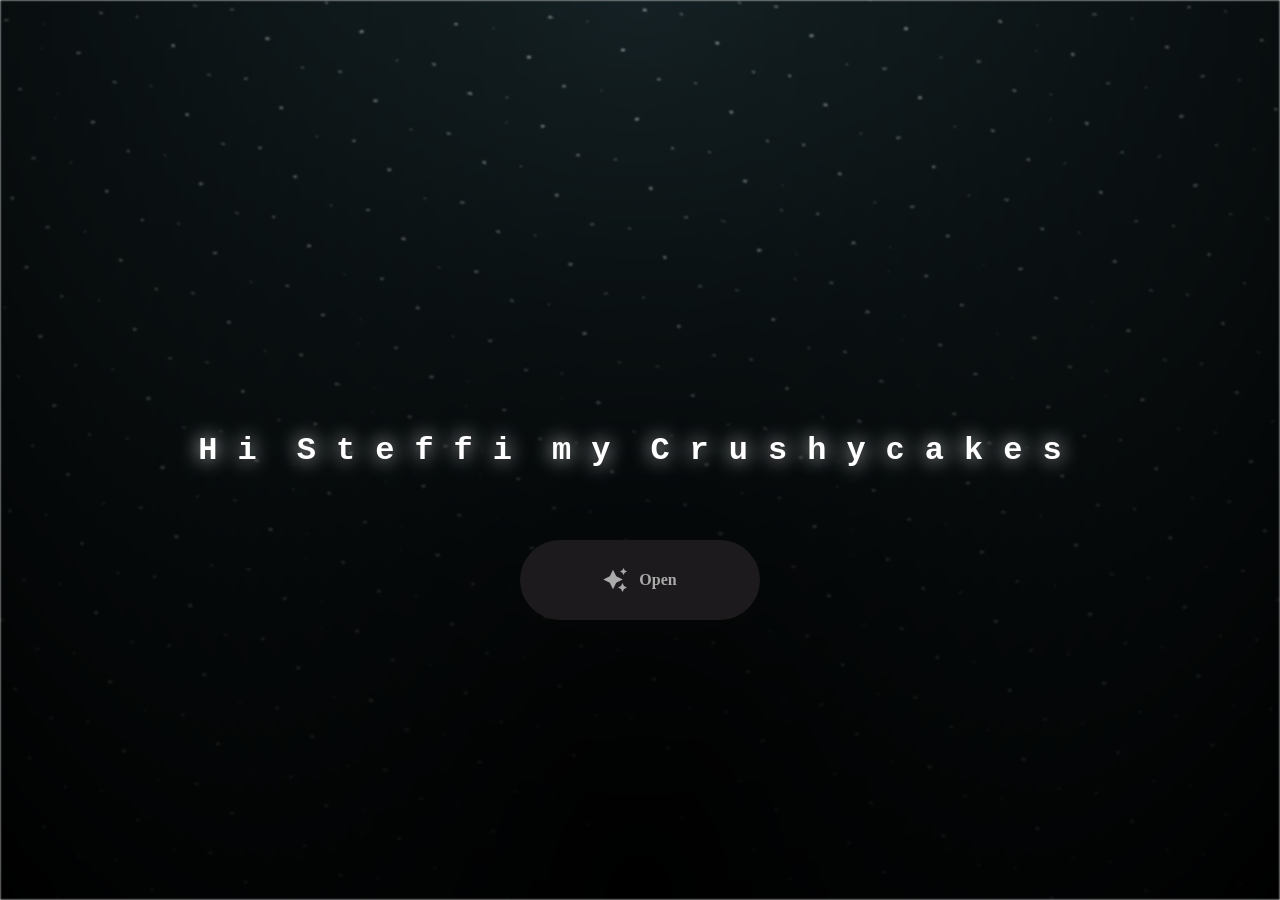
<file: index.html>
<html lang="en">

<head>
  <meta charset="UTF-8">
  <meta name="viewport" content="width=device-width, initial-scale=1.0">
  <link rel="shortcut icon" href="images/gift.png" type="image/x-icon">
  <link rel="stylesheet" href="css/index.css">

  <!-- Document Title -->
  <title>little something for u cutie</title>
</head>

<body>
  <!-- Background -->
  <div class="night"></div>

  <!-- Title -->
  <h1 class="title"></h1>

  <!-- Button -->
  <div style="position: absolute; top: 60vh; width: 100%; display: flex; justify-content: center;">
    <a href="flower.html" class="btn">
      <svg height="24" width="24" fill="#FFFFFF" viewBox="0 0 24 24" data-name="Layer 1" id="Layer_1" class="sparkle">
        <path
          d="M10,21.236,6.755,14.745.264,11.5,6.755,8.255,10,1.764l3.245,6.491L19.736,11.5l-6.491,3.245ZM18,21l1.5,3L21,21l3-1.5L21,18l-1.5-3L18,18l-3,1.5ZM19.333,4.667,20.5,7l1.167-2.333L24,3.5,21.667,2.333,20.5,0,19.333,2.333,17,3.5Z">
        </path>
      </svg>

      <span class="text">Open</span>
    </a>
  </div>

  <script src="js/index.js"></script>
</body>

</html>
</file>
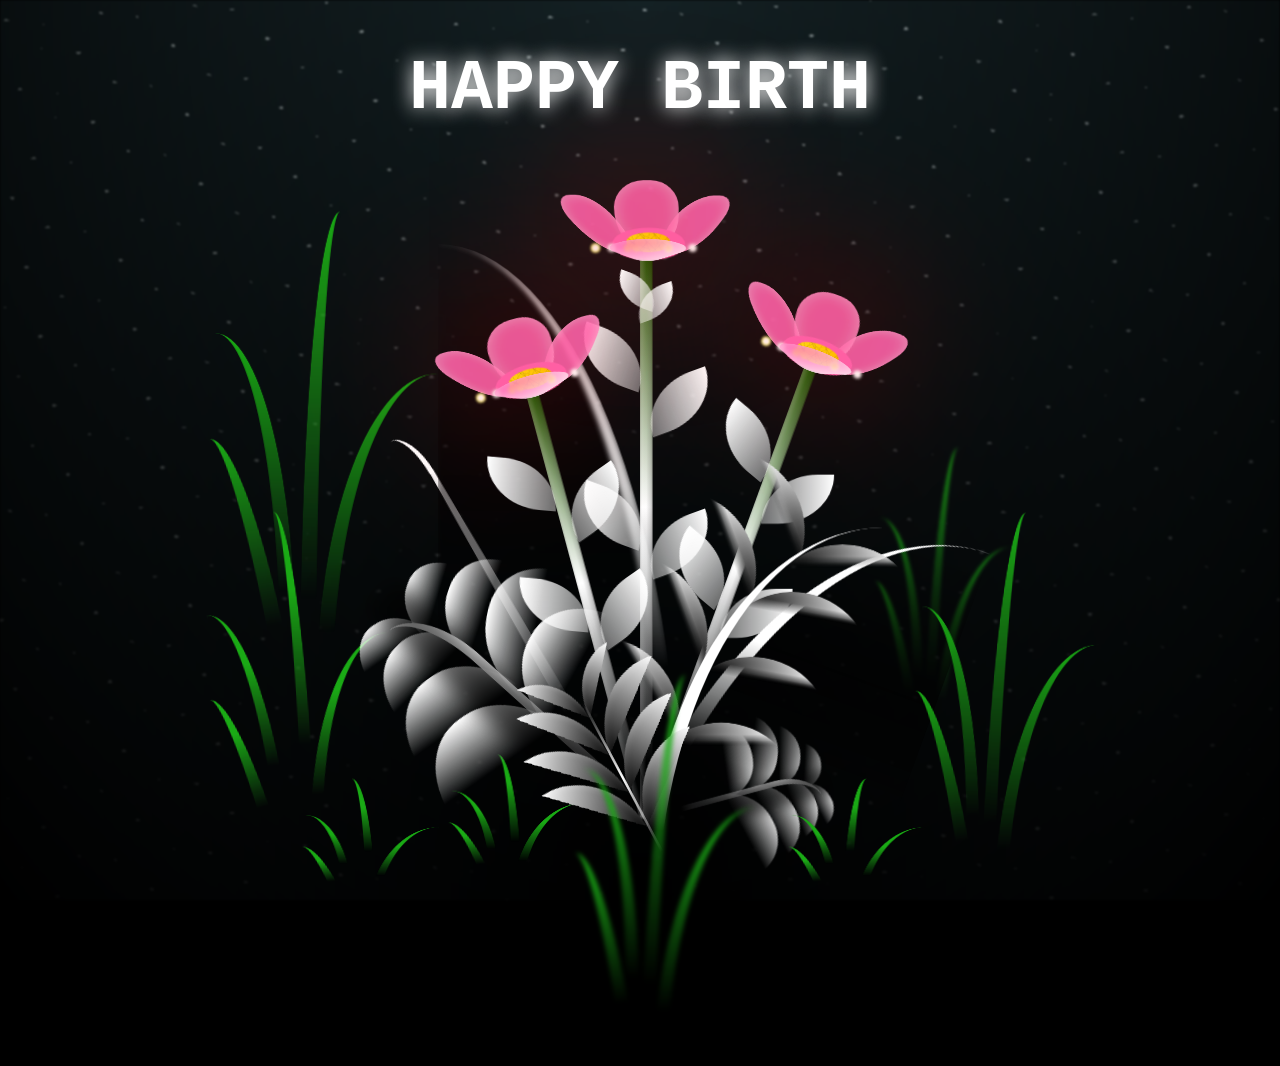
<file: flower.html>
<!DOCTYPE html>
<html lang="en">

<head>
  <meta charset="UTF-8">
  <meta http-equiv="X-UA-Compatible" content="IE=edge">
  <meta name="viewport" content="width=device-width, initial-scale=1.0">
  <link rel="shortcut icon" href="images/gift.png" type="image/x-icon">
  <link rel="stylesheet" href="css/style.css">

  <!-- Document Title -->
  <title>type po kita di ba halata?</title>
</head>

<body class="not-loaded">
  <!-- Background -->
  <div class="night"></div>

  <!-- Flower -->
  <div class="flowers">
    <div class="flower flower--1">
      <div class="flower__leafs flower__leafs--1">
        <div class="flower__leaf flower__leaf--1"></div>
        <div class="flower__leaf flower__leaf--2"></div>
        <div class="flower__leaf flower__leaf--3"></div>
        <div class="flower__leaf flower__leaf--4"></div>
        <div class="flower__white-circle"></div>

        <div class="flower__light flower__light--1"></div>
        <div class="flower__light flower__light--2"></div>
        <div class="flower__light flower__light--3"></div>
        <div class="flower__light flower__light--4"></div>
        <div class="flower__light flower__light--5"></div>
        <div class="flower__light flower__light--6"></div>
        <div class="flower__light flower__light--7"></div>
        <div class="flower__light flower__light--8"></div>

      </div>
      <div class="flower__line">
        <div class="flower__line__leaf flower__line__leaf--1"></div>
        <div class="flower__line__leaf flower__line__leaf--2"></div>
        <div class="flower__line__leaf flower__line__leaf--3"></div>
        <div class="flower__line__leaf flower__line__leaf--4"></div>
        <div class="flower__line__leaf flower__line__leaf--5"></div>
        <div class="flower__line__leaf flower__line__leaf--6"></div>
      </div>
    </div>

    <div class="flower flower--2">
      <div class="flower__leafs flower__leafs--2">
        <div class="flower__leaf flower__leaf--1"></div>
        <div class="flower__leaf flower__leaf--2"></div>
        <div class="flower__leaf flower__leaf--3"></div>
        <div class="flower__leaf flower__leaf--4"></div>
        <div class="flower__white-circle"></div>

        <div class="flower__light flower__light--1"></div>
        <div class="flower__light flower__light--2"></div>
        <div class="flower__light flower__light--3"></div>
        <div class="flower__light flower__light--4"></div>
        <div class="flower__light flower__light--5"></div>
        <div class="flower__light flower__light--6"></div>
        <div class="flower__light flower__light--7"></div>
        <div class="flower__light flower__light--8"></div>

      </div>
      <div class="flower__line">
        <div class="flower__line__leaf flower__line__leaf--1"></div>
        <div class="flower__line__leaf flower__line__leaf--2"></div>
        <div class="flower__line__leaf flower__line__leaf--3"></div>
        <div class="flower__line__leaf flower__line__leaf--4"></div>
      </div>
    </div>

    <div class="flower flower--3">
      <div class="flower__leafs flower__leafs--3">
        <div class="flower__leaf flower__leaf--1"></div>
        <div class="flower__leaf flower__leaf--2"></div>
        <div class="flower__leaf flower__leaf--3"></div>
        <div class="flower__leaf flower__leaf--4"></div>
        <div class="flower__white-circle"></div>

        <div class="flower__light flower__light--1"></div>
        <div class="flower__light flower__light--2"></div>
        <div class="flower__light flower__light--3"></div>
        <div class="flower__light flower__light--4"></div>
        <div class="flower__light flower__light--5"></div>
        <div class="flower__light flower__light--6"></div>
        <div class="flower__light flower__light--7"></div>
        <div class="flower__light flower__light--8"></div>

      </div>
      <div class="flower__line">
        <div class="flower__line__leaf flower__line__leaf--1"></div>
        <div class="flower__line__leaf flower__line__leaf--2"></div>
        <div class="flower__line__leaf flower__line__leaf--3"></div>
        <div class="flower__line__leaf flower__line__leaf--4"></div>
      </div>
    </div>

    <div class="grow-ans" style="--d:1.2s">
      <div class="flower__g-long">
        <div class="flower__g-long__top"></div>
        <div class="flower__g-long__bottom"></div>
      </div>
    </div>

    <div class="growing-grass">
      <div class="flower__grass flower__grass--1">
        <div class="flower__grass--top"></div>
        <div class="flower__grass--bottom"></div>
        <div class="flower__grass__leaf flower__grass__leaf--1"></div>
        <div class="flower__grass__leaf flower__grass__leaf--2"></div>
        <div class="flower__grass__leaf flower__grass__leaf--3"></div>
        <div class="flower__grass__leaf flower__grass__leaf--4"></div>
        <div class="flower__grass__leaf flower__grass__leaf--5"></div>
        <div class="flower__grass__leaf flower__grass__leaf--6"></div>
        <div class="flower__grass__leaf flower__grass__leaf--7"></div>
        <div class="flower__grass__leaf flower__grass__leaf--8"></div>
        <div class="flower__grass__overlay"></div>
      </div>
    </div>

    <div class="growing-grass">
      <div class="flower__grass flower__grass--2">
        <div class="flower__grass--top"></div>
        <div class="flower__grass--bottom"></div>
        <div class="flower__grass__leaf flower__grass__leaf--1"></div>
        <div class="flower__grass__leaf flower__grass__leaf--2"></div>
        <div class="flower__grass__leaf flower__grass__leaf--3"></div>
        <div class="flower__grass__leaf flower__grass__leaf--4"></div>
        <div class="flower__grass__leaf flower__grass__leaf--5"></div>
        <div class="flower__grass__leaf flower__grass__leaf--6"></div>
        <div class="flower__grass__leaf flower__grass__leaf--7"></div>
        <div class="flower__grass__leaf flower__grass__leaf--8"></div>
        <div class="flower__grass__overlay"></div>
      </div>
    </div>

    <div class="grow-ans" style="--d:2.4s">
      <div class="flower__g-right flower__g-right--1">
        <div class="leaf"></div>
      </div>
    </div>

    <div class="grow-ans" style="--d:2.8s">
      <div class="flower__g-right flower__g-right--2">
        <div class="leaf"></div>
      </div>
    </div>

    <div class="grow-ans" style="--d:2.8s">
      <div class="flower__g-front">
        <div class="flower__g-front__leaf-wrapper flower__g-front__leaf-wrapper--1">
          <div class="flower__g-front__leaf"></div>
        </div>
        <div class="flower__g-front__leaf-wrapper flower__g-front__leaf-wrapper--2">
          <div class="flower__g-front__leaf"></div>
        </div>
        <div class="flower__g-front__leaf-wrapper flower__g-front__leaf-wrapper--3">
          <div class="flower__g-front__leaf"></div>
        </div>
        <div class="flower__g-front__leaf-wrapper flower__g-front__leaf-wrapper--4">
          <div class="flower__g-front__leaf"></div>
        </div>
        <div class="flower__g-front__leaf-wrapper flower__g-front__leaf-wrapper--5">
          <div class="flower__g-front__leaf"></div>
        </div>
        <div class="flower__g-front__leaf-wrapper flower__g-front__leaf-wrapper--6">
          <div class="flower__g-front__leaf"></div>
        </div>
        <div class="flower__g-front__leaf-wrapper flower__g-front__leaf-wrapper--7">
          <div class="flower__g-front__leaf"></div>
        </div>
        <div class="flower__g-front__leaf-wrapper flower__g-front__leaf-wrapper--8">
          <div class="flower__g-front__leaf"></div>
        </div>
        <div class="flower__g-front__line"></div>
      </div>
    </div>

    <div class="grow-ans" style="--d:3.2s">
      <div class="flower__g-fr">
        <div class="leaf"></div>
        <div class="flower__g-fr__leaf flower__g-fr__leaf--1"></div>
        <div class="flower__g-fr__leaf flower__g-fr__leaf--2"></div>
        <div class="flower__g-fr__leaf flower__g-fr__leaf--3"></div>
        <div class="flower__g-fr__leaf flower__g-fr__leaf--4"></div>
        <div class="flower__g-fr__leaf flower__g-fr__leaf--5"></div>
        <div class="flower__g-fr__leaf flower__g-fr__leaf--6"></div>
        <div class="flower__g-fr__leaf flower__g-fr__leaf--7"></div>
        <div class="flower__g-fr__leaf flower__g-fr__leaf--8"></div>
      </div>
    </div>

    <div class="long-g long-g--0">
      <div class="grow-ans" style="--d:3s">
        <div class="leaf leaf--0"></div>
      </div>
      <div class="grow-ans" style="--d:2.2s">
        <div class="leaf leaf--1"></div>
      </div>
      <div class="grow-ans" style="--d:3.4s">
        <div class="leaf leaf--2"></div>
      </div>
      <div class="grow-ans" style="--d:3.6s">
        <div class="leaf leaf--3"></div>
      </div>
    </div>

    <div class="long-g long-g--1">
      <div class="grow-ans" style="--d:3.6s">
        <div class="leaf leaf--0"></div>
      </div>
      <div class="grow-ans" style="--d:3.8s">
        <div class="leaf leaf--1"></div>
      </div>
      <div class="grow-ans" style="--d:4s">
        <div class="leaf leaf--2"></div>
      </div>
      <div class="grow-ans" style="--d:4.2s">
        <div class="leaf leaf--3"></div>
      </div>
    </div>

    <div class="long-g long-g--2">
      <div class="grow-ans" style="--d:4s">
        <div class="leaf leaf--0"></div>
      </div>
      <div class="grow-ans" style="--d:4.2s">
        <div class="leaf leaf--1"></div>
      </div>
      <div class="grow-ans" style="--d:4.4s">
        <div class="leaf leaf--2"></div>
      </div>
      <div class="grow-ans" style="--d:4.6s">
        <div class="leaf leaf--3"></div>
      </div>
    </div>

    <div class="long-g long-g--3">
      <div class="grow-ans" style="--d:4s">
        <div class="leaf leaf--0"></div>
      </div>
      <div class="grow-ans" style="--d:4.2s">
        <div class="leaf leaf--1"></div>
      </div>
      <div class="grow-ans" style="--d:3s">
        <div class="leaf leaf--2"></div>
      </div>
      <div class="grow-ans" style="--d:3.6s">
        <div class="leaf leaf--3"></div>
      </div>
    </div>

    <div class="long-g long-g--4">
      <div class="grow-ans" style="--d:4s">
        <div class="leaf leaf--0"></div>
      </div>
      <div class="grow-ans" style="--d:4.2s">
        <div class="leaf leaf--1"></div>
      </div>
      <div class="grow-ans" style="--d:3s">
        <div class="leaf leaf--2"></div>
      </div>
      <div class="grow-ans" style="--d:3.6s">
        <div class="leaf leaf--3"></div>
      </div>
    </div>

    <div class="long-g long-g--5">
      <div class="grow-ans" style="--d:4s">
        <div class="leaf leaf--0"></div>
      </div>
      <div class="grow-ans" style="--d:4.2s">
        <div class="leaf leaf--1"></div>
      </div>
      <div class="grow-ans" style="--d:3s">
        <div class="leaf leaf--2"></div>
      </div>
      <div class="grow-ans" style="--d:3.6s">
        <div class="leaf leaf--3"></div>
      </div>
    </div>

    <div class="long-g long-g--6">
      <div class="grow-ans" style="--d:4.2s">
        <div class="leaf leaf--0"></div>
      </div>
      <div class="grow-ans" style="--d:4.4s">
        <div class="leaf leaf--1"></div>
      </div>
      <div class="grow-ans" style="--d:4.6s">
        <div class="leaf leaf--2"></div>
      </div>
      <div class="grow-ans" style="--d:4.8s">
        <div class="leaf leaf--3"></div>
      </div>
    </div>

    <div class="long-g long-g--7">
      <div class="grow-ans" style="--d:3s">
        <div class="leaf leaf--0"></div>
      </div>
      <div class="grow-ans" style="--d:3.2s">
        <div class="leaf leaf--1"></div>
      </div>
      <div class="grow-ans" style="--d:3.5s">
        <div class="leaf leaf--2"></div>
      </div>
      <div class="grow-ans" style="--d:3.6s">
        <div class="leaf leaf--3"></div>
      </div>
    </div>
  </div>

  <!-- Title -->
  <h1 class="title"><span id="title"></span><br><span id="subtitle"></span></h1>
</body>

</html>

<!-- Import Javascript -->
<script src="js/main.js"></script>
</file>
<file: css/index.css>
*,
*::after,
*::before {
  padding: 0;
  margin: 0;
  box-sizing: border-box;
}

:root {
  --dark-color: #000;
}

.night {
  position: fixed;
  left: 50%;
  top: 0;
  transform: translateX(-50%);
  width: 100%;
  height: 100%;
  filter: blur(0.1vmin);
  background-image: radial-gradient(ellipse at top, transparent 0%, var(--dark-color)), radial-gradient(ellipse at bottom, var(--dark-color), rgba(145, 233, 255, 0.2)), repeating-linear-gradient(220deg, rgb(0, 0, 0) 0px, rgb(0, 0, 0) 19px, transparent 19px, transparent 22px), repeating-linear-gradient(189deg, rgb(0, 0, 0) 0px, rgb(0, 0, 0) 19px, transparent 19px, transparent 22px), repeating-linear-gradient(148deg, rgb(0, 0, 0) 0px, rgb(0, 0, 0) 19px, transparent 19px, transparent 22px), linear-gradient(90deg, rgb(255, 255, 250), rgb(240, 240, 240));
}

.title {
  position: absolute;
  top: 0;
  left: 0;
  color: white;
  font-family: 'Courier New', Courier, monospace;

  display: flex;
  flex-wrap: wrap;
  justify-content: center;
  align-content: center;
  align-items: center;

  width: 100%;
  height: 100vh;
  text-shadow: 0 0 20px white;
  letter-spacing: 0px;
}

@media (min-width: 500px) {
  .title {
    letter-spacing: 20px;
  }
}

@keyframes typing {
  from {
    opacity: 0;
  }

  to {
    opacity: 1;
  }
}

/* Terapkan animasi dengan delay */
.title span {
  opacity: 0;
  animation: typing 1s ease forwards;
  animation-delay: var(--delay);
}

a {
  text-decoration: none;
}

.btn {
  border: none;
  width: 15em;
  height: 5em;
  border-radius: 3em;
  display: flex;
  justify-content: center;
  align-items: center;
  gap: 12px;
  background: #1C1A1C;
  cursor: pointer;
  transition: all 450ms ease-in-out;
}

.sparkle {
  fill: #AAAAAA;
  transition: all 800ms ease;
}

.text {
  font-weight: 600;
  color: #AAAAAA;
  font-size: medium;
}

.btn:hover {
  background: linear-gradient(0deg, #A47CF3, #683FEA);
  box-shadow: inset 0px 1px 0px 0px rgba(255, 255, 255, 0.4),
    inset 0px -4px 0px 0px rgba(0, 0, 0, 0.2),
    0px 0px 0px 4px rgba(255, 255, 255, 0.2),
    0px 0px 180px 0px #9917FF;
  transform: translateY(-2px);
}

.btn:hover .text {
  color: white;
}

.btn:hover .sparkle {
  fill: white;
  transform: scale(1.2);
}
</file>
<file: css/style.css>
*,
*::after,
*::before {
    padding: 0;
    margin: 0;
    box-sizing: border-box;
}

:root {
    --dark-color: #000;
}

.title {
    position: absolute;
    width: 100%;
    text-align: center;
    margin-top: 50px;
    top: 0;
    left: 0;
    color: white;
    font-family: 'Courier New', Courier, monospace;
    font-size: 70px;
    text-shadow: 0px 0px 20px white;
}

body {
    display: flex;
    align-items: flex-end;
    justify-content: center;
    min-height: 100vh;
    background-color: var(--dark-color);
    overflow: hidden;
    perspective: 1000px;
}

.night {
    position: fixed;
    left: 50%;
    top: 0;
    transform: translateX(-50%);
    width: 100%;
    height: 100%;
    filter: blur(0.1vmin);
    background-image: radial-gradient(ellipse at top, transparent 0%, var(--dark-color)), radial-gradient(ellipse at bottom, var(--dark-color), rgba(145, 233, 255, 0.2)), repeating-linear-gradient(220deg, rgb(0, 0, 0) 0px, rgb(0, 0, 0) 19px, transparent 19px, transparent 22px), repeating-linear-gradient(189deg, rgb(0, 0, 0) 0px, rgb(0, 0, 0) 19px, transparent 19px, transparent 22px), repeating-linear-gradient(148deg, rgb(0, 0, 0) 0px, rgb(0, 0, 0) 19px, transparent 19px, transparent 22px), linear-gradient(90deg, rgb(255, 255, 250), rgb(240, 240, 240));
}

.flowers {
    position: relative;
    transform: scale(0.9);
}

.flower {
    position: absolute;
    bottom: 10vmin;
    transform-origin: bottom center;
    z-index: 10;
    --fl-speed: 0.8s;
}

.flower--1 {
    animation: moving-flower-1 4s linear infinite;
}

.flower--1 .flower__line {
    height: 70vmin;
    animation-delay: 0.3s;
}

.flower--1 .flower__line__leaf--1 {
    animation: blooming-leaf-right var(--fl-speed) 1.6s backwards;
}

.flower--1 .flower__line__leaf--2 {
    animation: blooming-leaf-right var(--fl-speed) 1.4s backwards;
}

.flower--1 .flower__line__leaf--3 {
    animation: blooming-leaf-left var(--fl-speed) 1.2s backwards;
}

.flower--1 .flower__line__leaf--4 {
    animation: blooming-leaf-left var(--fl-speed) 1s backwards;
}

.flower--1 .flower__line__leaf--5 {
    animation: blooming-leaf-right var(--fl-speed) 1.8s backwards;
}

.flower--1 .flower__line__leaf--6 {
    animation: blooming-leaf-left var(--fl-speed) 2s backwards;
}

.flower--2 {
    left: 50%;
    transform: rotate(20deg);
    animation: moving-flower-2 4s linear infinite;
}

.flower--2 .flower__line {
    height: 60vmin;
    animation-delay: 0.6s;
}

.flower--2 .flower__line__leaf--1 {
    animation: blooming-leaf-right var(--fl-speed) 1.9s backwards;
}

.flower--2 .flower__line__leaf--2 {
    animation: blooming-leaf-right var(--fl-speed) 1.7s backwards;
}

.flower--2 .flower__line__leaf--3 {
    animation: blooming-leaf-left var(--fl-speed) 1.5s backwards;
}

.flower--2 .flower__line__leaf--4 {
    animation: blooming-leaf-left var(--fl-speed) 1.3s backwards;
}

.flower--3 {
    left: 50%;
    transform: rotate(-15deg);
    animation: moving-flower-3 4s linear infinite;
}

.flower--3 .flower__line {
    animation-delay: 0.9s;
}

.flower--3 .flower__line__leaf--1 {
    animation: blooming-leaf-right var(--fl-speed) 2.5s backwards;
}

.flower--3 .flower__line__leaf--2 {
    animation: blooming-leaf-right var(--fl-speed) 2.3s backwards;
}

.flower--3 .flower__line__leaf--3 {
    animation: blooming-leaf-left var(--fl-speed) 2.1s backwards;
}

.flower--3 .flower__line__leaf--4 {
    animation: blooming-leaf-left var(--fl-speed) 1.9s backwards;
}

.flower__leafs {
    position: relative;
    animation: blooming-flower 2s backwards;
}

.flower__leafs--1 {
    animation-delay: 1.1s;
}

.flower__leafs--2 {
    animation-delay: 1.4s;
}

.flower__leafs--3 {
    animation-delay: 1.7s;
}

.flower__leafs::after {
    content: "";
    position: absolute;
    left: 0;
    top: 0;
    transform: translate(-50%, -100%);
    width: 8vmin;
    height: 8vmin;
    background-color: #ff0000;
    filter: blur(10vmin);
}

.flower__leaf {
    position: absolute;
    bottom: 0;
    left: 50%;
    width: 8vmin;
    height: 11vmin;
    border-radius: 51% 49% 47% 53%/44% 45% 55% 69%;
    background-color: #ffd6ea;
    background-image: linear-gradient(to top, #ff69b4, #ff69b4);
    transform-origin: bottom center;
    opacity: 0.9;
    box-shadow: inset 0 0 2vmin rgba(255, 255, 255, 0.5);
}

.flower__leaf--1 {
    transform: translate(-10%, 1%) rotateY(40deg) rotateX(-50deg);
}

.flower__leaf--2 {
    transform: translate(-50%, -4%) rotateX(40deg);
}

.flower__leaf--3 {
    transform: translate(-90%, 0%) rotateY(45deg) rotateX(50deg);
}

.flower__leaf--4 {
    width: 8vmin;
    height: 8vmin;
    transform-origin: bottom left;
    border-radius: 4vmin 10vmin 4vmin 4vmin;
    transform: translate(0%, 18%) rotateX(70deg) rotate(-43deg);
    background-image: linear-gradient(to top, rgba(255, 2555, 255, 0.4), #ff69b4);
    z-index: 1;
    opacity: 0.8;
    -webkit-transform: translate(0%, 18%) rotateX(70deg) rotate(-43deg);
    -moz-transform: translate(0%, 18%) rotateX(70deg) rotate(-43deg);
    -ms-transform: translate(0%, 18%) rotateX(70deg) rotate(-43deg);
    -o-transform: translate(0%, 18%) rotateX(70deg) rotate(-43deg);
}

.flower__white-circle {
    position: absolute;
    left: -3.5vmin;
    top: -3vmin;
    width: 9vmin;
    height: 4vmin;
    border-radius: 50%;
    background-color: #ff69b4;
}

.flower__white-circle::after {
    content: "";
    position: absolute;
    left: 50%;
    top: 45%;
    transform: translate(-50%, -50%);
    width: 60%;
    height: 60%;
    border-radius: inherit;
    background-image: repeating-linear-gradient(135deg, rgba(0, 0, 0, 0.03) 0px, rgba(0, 0, 0, 0.03) 1px, transparent 1px, transparent 12px), repeating-linear-gradient(45deg, rgba(0, 0, 0, 0.03) 0px, rgba(0, 0, 0, 0.03) 1px, transparent 1px, transparent 12px), repeating-linear-gradient(67.5deg, rgba(0, 0, 0, 0.03) 0px, rgba(0, 0, 0, 0.03) 1px, transparent 1px, transparent 12px), repeating-linear-gradient(135deg, rgba(0, 0, 0, 0.03) 0px, rgba(0, 0, 0, 0.03) 1px, transparent 1px, transparent 12px), repeating-linear-gradient(45deg, rgba(0, 0, 0, 0.03) 0px, rgba(0, 0, 0, 0.03) 1px, transparent 1px, transparent 12px), repeating-linear-gradient(112.5deg, rgba(0, 0, 0, 0.03) 0px, rgba(0, 0, 0, 0.03) 1px, transparent 1px, transparent 12px), repeating-linear-gradient(112.5deg, rgba(0, 0, 0, 0.03) 0px, rgba(0, 0, 0, 0.03) 1px, transparent 1px, transparent 12px), repeating-linear-gradient(45deg, rgba(0, 0, 0, 0.03) 0px, rgba(0, 0, 0, 0.03) 1px, transparent 1px, transparent 12px), repeating-linear-gradient(22.5deg, rgba(0, 0, 0, 0.03) 0px, rgba(0, 0, 0, 0.03) 1px, transparent 1px, transparent 12px), repeating-linear-gradient(45deg, rgba(0, 0, 0, 0.03) 0px, rgba(0, 0, 0, 0.03) 1px, transparent 1px, transparent 12px), repeating-linear-gradient(22.5deg, rgba(0, 0, 0, 0.03) 0px, rgba(0, 0, 0, 0.03) 1px, transparent 1px, transparent 12px), repeating-linear-gradient(135deg, rgba(0, 0, 0, 0.03) 0px, rgba(0, 0, 0, 0.03) 1px, transparent 1px, transparent 12px), repeating-linear-gradient(157.5deg, rgba(0, 0, 0, 0.03) 0px, rgba(0, 0, 0, 0.03) 1px, transparent 1px, transparent 12px), repeating-linear-gradient(67.5deg, rgba(0, 0, 0, 0.03) 0px, rgba(0, 0, 0, 0.03) 1px, transparent 1px, transparent 12px), repeating-linear-gradient(67.5deg, rgba(0, 0, 0, 0.03) 0px, rgba(0, 0, 0, 0.03) 1px, transparent 1px, transparent 12px), linear-gradient(90deg, rgb(255, 235, 18), rgb(255, 206, 0));
}

.flower__line {
    height: 55vmin;
    width: 1.5vmin;
    background-image: linear-gradient(to left, rgba(0, 0, 0, 0.2), transparent, rgba(255, 255, 255, 0.2)), linear-gradient(to top, transparent 10%, #fff, #145700);
    box-shadow: inset 0 0 2px rgba(0, 0, 0, 0.5);
    animation: grow-flower-tree 4s backwards;
}

.flower__line__leaf {
    --w: 7vmin;
    --h: calc(var(--w) + 2vmin);
    position: absolute;
    top: 20%;
    left: 90%;
    width: var(--w);
    height: var(--h);
    border-top-right-radius: var(--h);
    border-bottom-left-radius: var(--h);
    background-image: linear-gradient(to top, rgba(255, 255, 255, 0.4), #fff);
}

.flower__line__leaf--1 {
    transform: rotate(70deg) rotateY(30deg);
}

.flower__line__leaf--2 {
    top: 45%;
    transform: rotate(70deg) rotateY(30deg);
}

.flower__line__leaf--3,
.flower__line__leaf--4,
.flower__line__leaf--6 {
    border-top-right-radius: 0;
    border-bottom-left-radius: 0;
    border-top-left-radius: var(--h);
    border-bottom-right-radius: var(--h);
    left: -460%;
    top: 12%;
    transform: rotate(-70deg) rotateY(30deg);
}

.flower__line__leaf--4 {
    top: 40%;
}

.flower__line__leaf--5 {
    top: 0;
    transform-origin: left;
    transform: rotate(70deg) rotateY(30deg) scale(0.6);
}

.flower__line__leaf--6 {
    top: -2%;
    left: -450%;
    transform-origin: right;
    transform: rotate(-70deg) rotateY(30deg) scale(0.6);
}

.flower__light {
    position: absolute;
    bottom: 0vmin;
    width: 1vmin;
    height: 1vmin;
    background-color: rgb(255, 251, 0);
    border-radius: 50%;
    filter: blur(0.2vmin);
    animation: light-ans 4s linear infinite backwards;
}

.flower__light:nth-child(odd) {
    background-color: #fff;
}

.flower__light--1 {
    left: -2vmin;
    animation-delay: 1s;
}

.flower__light--2 {
    left: 3vmin;
    animation-delay: 0.5s;
}

.flower__light--3 {
    left: -6vmin;
    animation-delay: 0.3s;
}

.flower__light--4 {
    left: 6vmin;
    animation-delay: 0.9s;
}

.flower__light--5 {
    left: -1vmin;
    animation-delay: 1.5s;
}

.flower__light--6 {
    left: -4vmin;
    animation-delay: 3s;
}

.flower__light--7 {
    left: 3vmin;
    animation-delay: 2s;
}

.flower__light--8 {
    left: -6vmin;
    animation-delay: 3.5s;
}

.flower__grass {
    --c: #fff;
    --line-w: 1.5vmin;
    position: absolute;
    bottom: 12vmin;
    left: -7vmin;
    display: flex;
    flex-direction: column;
    align-items: flex-end;
    z-index: 20;
    transform-origin: bottom center;
    transform: rotate(-48deg) rotateY(40deg);
}

.flower__grass--1 {
    animation: moving-grass 2s linear infinite;
}

.flower__grass--2 {
    left: 2vmin;
    bottom: 10vmin;
    transform: scale(0.5) rotate(75deg) rotateX(10deg) rotateY(-200deg);
    opacity: 0.8;
    z-index: 0;
    animation: moving-grass--2 1.5s linear infinite;
}

.flower__grass--top {
    width: 7vmin;
    height: 10vmin;
    border-top-right-radius: 100%;
    border-right: var(--line-w) solid var(--c);
    transform-origin: bottom center;
    transform: rotate(-2deg);
}

.flower__grass--bottom {
    margin-top: -2px;
    width: var(--line-w);
    height: 25vmin;
    background-image: linear-gradient(to top, transparent, var(--c));
}

.flower__grass__leaf {
    --size: 10vmin;
    position: absolute;
    width: calc(var(--size) * 2.1);
    height: var(--size);
    border-top-left-radius: var(--size);
    border-top-right-radius: var(--size);
    background-image: linear-gradient(to top, transparent, transparent 30%, var(--c));
    z-index: 100;
}

.flower__grass__leaf--1 {
    top: -6%;
    left: 30%;
    --size: 6vmin;
    transform: rotate(-20deg);
    animation: growing-grass-ans--1 2s 2.6s backwards;
}

@keyframes growing-grass-ans--1 {
    0% {
        transform-origin: bottom left;
        transform: rotate(-20deg) scale(0);
    }
}

.flower__grass__leaf--2 {
    top: -5%;
    left: -110%;
    --size: 6vmin;
    transform: rotate(10deg);
    animation: growing-grass-ans--2 2s 2.4s linear backwards;
}

@keyframes growing-grass-ans--2 {
    0% {
        transform-origin: bottom right;
        transform: rotate(10deg) scale(0);
    }
}

.flower__grass__leaf--3 {
    top: 5%;
    left: 60%;
    --size: 8vmin;
    transform: rotate(-18deg) rotateX(-20deg);
    animation: growing-grass-ans--3 2s 2.2s linear backwards;
}

@keyframes growing-grass-ans--3 {
    0% {
        transform-origin: bottom left;
        transform: rotate(-18deg) rotateX(-20deg) scale(0);
    }
}

.flower__grass__leaf--4 {
    top: 6%;
    left: -135%;
    --size: 8vmin;
    transform: rotate(2deg);
    animation: growing-grass-ans--4 2s 2s linear backwards;
}

@keyframes growing-grass-ans--4 {
    0% {
        transform-origin: bottom right;
        transform: rotate(2deg) scale(0);
    }
}

.flower__grass__leaf--5 {
    top: 20%;
    left: 60%;
    --size: 10vmin;
    transform: rotate(-24deg) rotateX(-20deg);
    animation: growing-grass-ans--5 2s 1.8s linear backwards;
}

@keyframes growing-grass-ans--5 {
    0% {
        transform-origin: bottom left;
        transform: rotate(-24deg) rotateX(-20deg) scale(0);
    }
}

.flower__grass__leaf--6 {
    top: 22%;
    left: -180%;
    --size: 10vmin;
    transform: rotate(10deg);
    animation: growing-grass-ans--6 2s 1.6s linear backwards;
}

@keyframes growing-grass-ans--6 {
    0% {
        transform-origin: bottom right;
        transform: rotate(10deg) scale(0);
    }
}

.flower__grass__leaf--7 {
    top: 39%;
    left: 70%;
    --size: 10vmin;
    transform: rotate(-10deg);
    animation: growing-grass-ans--7 2s 1.4s linear backwards;
}

@keyframes growing-grass-ans--7 {
    0% {
        transform-origin: bottom left;
        transform: rotate(-10deg) scale(0);
    }
}

.flower__grass__leaf--8 {
    top: 40%;
    left: -215%;
    --size: 11vmin;
    transform: rotate(10deg);
    animation: growing-grass-ans--8 2s 1.2s linear backwards;
}

@keyframes growing-grass-ans--8 {
    0% {
        transform-origin: bottom right;
        transform: rotate(10deg) scale(0);
    }
}

.flower__grass__overlay {
    position: absolute;
    top: -10%;
    right: 0%;
    width: 100%;
    height: 100%;
    background-color: rgba(0, 0, 0, 0.6);
    filter: blur(1.5vmin);
    z-index: 100;
}

.flower__g-long {
    --w: 2vmin;
    --h: 6vmin;
    --c: #fff;
    position: absolute;
    bottom: 10vmin;
    left: -3vmin;
    transform-origin: bottom center;
    transform: rotate(-30deg) rotateY(-20deg);
    display: flex;
    flex-direction: column;
    align-items: flex-end;
    animation: flower-g-long-ans 3s linear infinite;
}

@keyframes flower-g-long-ans {
    0%,
    100% {
        transform: rotate(-30deg) rotateY(-20deg);
    }
    50% {
        transform: rotate(-32deg) rotateY(-20deg);
    }
}

.flower__g-long__top {
    top: calc(var(--h) * -1);
    width: calc(var(--w) + 1vmin);
    height: var(--h);
    border-top-right-radius: 100%;
    border-right: 0.7vmin solid var(--c);
    transform: translate(-0.7vmin, 1vmin);
}

.flower__g-long__bottom {
    width: var(--w);
    height: 50vmin;
    transform-origin: bottom center;
    background-image: linear-gradient(to top, transparent 30%, var(--c));
    box-shadow: inset 0 0 2px rgba(0, 0, 0, 0.5);
    -webkit-clip-path: polygon(35% 0, 65% 1%, 100% 100%, 0% 100%);
    clip-path: polygon(35% 0, 65% 1%, 100% 100%, 0% 100%);
}

.flower__g-right {
    position: absolute;
    bottom: 6vmin;
    left: -2vmin;
    transform-origin: bottom left;
    transform: rotate(20deg);
}

.flower__g-right .leaf {
    width: 30vmin;
    height: 50vmin;
    border-top-left-radius: 100%;
    border-left: 2vmin solid #fff;
    background-image: linear-gradient(to bottom, transparent, var(--dark-color) 60%);
    -webkit-mask-image: linear-gradient(to top, transparent 30%, #fff 60%);
}

.flower__g-right--1 {
    animation: flower-g-right-ans 2.5s linear infinite;
}

.flower__g-right--2 {
    left: 5vmin;
    transform: rotateY(-180deg);
    animation: flower-g-right-ans--2 3s linear infinite;
}

.flower__g-right--2 .leaf {
    height: 75vmin;
    filter: blur(0.3vmin);
    opacity: 0.8;
}

@keyframes flower-g-right-ans {
    0%,
    100% {
        transform: rotate(20deg);
    }
    50% {
        transform: rotate(24deg) rotateX(-20deg);
    }
}

@keyframes flower-g-right-ans--2 {
    0%,
    100% {
        transform: rotateY(-180deg) rotate(0deg) rotateX(-20deg);
    }
    50% {
        transform: rotateY(-180deg) rotate(6deg) rotateX(-20deg);
    }
}

.flower__g-front {
    position: absolute;
    bottom: 6vmin;
    left: 2.5vmin;
    z-index: 100;
    transform-origin: bottom center;
    transform: rotate(-28deg) rotateY(30deg) scale(1.04);
    animation: flower__g-front-ans 2s linear infinite;
}

@keyframes flower__g-front-ans {
    0%,
    100% {
        transform: rotate(-28deg) rotateY(30deg) scale(1.04);
    }
    50% {
        transform: rotate(-35deg) rotateY(40deg) scale(1.04);
    }
}

.flower__g-front__line {
    width: 0.3vmin;
    height: 20vmin;
    background-image: linear-gradient(to top, transparent, #fff, transparent 100%);
    position: relative;
}

.flower__g-front__leaf-wrapper {
    position: absolute;
    top: 0;
    left: 0;
    transform-origin: bottom left;
    transform: rotate(10deg);
}

.flower__g-front__leaf-wrapper:nth-child(even) {
    left: 0vmin;
    transform: rotateY(-180deg) rotate(5deg);
    animation: flower__g-front__leaf-left-ans 1s ease-in backwards;
}

.flower__g-front__leaf-wrapper:nth-child(odd) {
    animation: flower__g-front__leaf-ans 1s ease-in backwards;
}

.flower__g-front__leaf-wrapper--1 {
    top: -8vmin;
    transform: scale(0.7);
    animation: flower__g-front__leaf-ans 1s 5.5s ease-in backwards !important;
}

.flower__g-front__leaf-wrapper--2 {
    top: -8vmin;
    transform: rotateY(-180deg) scale(0.7) !important;
    animation: flower__g-front__leaf-left-ans-2 1s 4.6s ease-in backwards !important;
}

.flower__g-front__leaf-wrapper--3 {
    top: -3vmin;
    animation: flower__g-front__leaf-ans 1s 4.6s ease-in backwards;
}

.flower__g-front__leaf-wrapper--4 {
    top: -3vmin;
    transform: rotateY(-180deg) scale(0.9) !important;
    animation: flower__g-front__leaf-left-ans-2 1s 4.6s ease-in backwards !important;
}

@keyframes flower__g-front__leaf-left-ans-2 {
    0% {
        transform: rotateY(-180deg) scale(0);
    }
}

.flower__g-front__leaf-wrapper--5,
.flower__g-front__leaf-wrapper--6 {
    top: 2vmin;
}

.flower__g-front__leaf-wrapper--7,
.flower__g-front__leaf-wrapper--8 {
    top: 6.5vmin;
}

.flower__g-front__leaf-wrapper--2 {
    animation-delay: 5.2s !important;
}

.flower__g-front__leaf-wrapper--3 {
    animation-delay: 4.9s !important;
}

.flower__g-front__leaf-wrapper--5 {
    animation-delay: 4.3s !important;
}

.flower__g-front__leaf-wrapper--6 {
    animation-delay: 4.1s !important;
}

.flower__g-front__leaf-wrapper--7 {
    animation-delay: 3.8s !important;
}

.flower__g-front__leaf-wrapper--8 {
    animation-delay: 3.5s !important;
}

@keyframes flower__g-front__leaf-ans {
    0% {
        transform: rotate(10deg) scale(0);
    }
}

@keyframes flower__g-front__leaf-left-ans {
    0% {
        transform: rotateY(-180deg) rotate(5deg) scale(0);
    }
}

.flower__g-front__leaf {
    width: 10vmin;
    height: 10vmin;
    border-radius: 100% 0% 0% 100%/100% 100% 0% 0%;
    box-shadow: inset 0 2px 1vmin hsla(0, 0%, 100%, 0.2);
    background-image: linear-gradient(to bottom left, transparent, var(--dark-color)), linear-gradient(to bottom right, #fff 50%, transparent 50%, transparent);
    -webkit-mask-image: linear-gradient(to bottom right, #fff 50%, transparent 50%, transparent);
    mask-image: linear-gradient(to bottom right, #fff 50%, transparent 50%, transparent);
}

.flower__g-fr {
    position: absolute;
    bottom: -4vmin;
    left: vmin;
    transform-origin: bottom left;
    z-index: 10;
    animation: flower__g-fr-ans 2s linear infinite;
}

@keyframes flower__g-fr-ans {
    0%,
    100% {
        transform: rotate(2deg);
    }
    50% {
        transform: rotate(4deg);
        -webkit-transform: rotate(4deg);
        -moz-transform: rotate(4deg);
        -ms-transform: rotate(4deg);
        -o-transform: rotate(4deg);
    }
}

.flower__g-fr .leaf {
    width: 30vmin;
    height: 50vmin;
    border-top-left-radius: 100%;
    border-left: 2vmin solid #fff;
    -webkit-mask-image: linear-gradient(to top, transparent 25%, #fff 50%);
    position: relative;
    z-index: 1;
}

.flower__g-fr__leaf {
    position: absolute;
    top: 0;
    left: 0;
    width: 10vmin;
    height: 10vmin;
    border-radius: 100% 0% 0% 100%/100% 100% 0% 0%;
    box-shadow: inset 0 2px 1vmin hsla(0, 0%, 100%, 0.2);
    background-image: linear-gradient(to bottom left, transparent, var(--dark-color) 98%), linear-gradient(to bottom right, #fff 45%, transparent 50%, transparent);
    -webkit-mask-image: linear-gradient(135deg, #fff 40%, transparent 50%, transparent);
}

.flower__g-fr__leaf--1 {
    left: 20vmin;
    transform: rotate(45deg);
    animation: flower__g-fr-leaft-ans-1 0.5s 5.2s linear backwards;
}

@keyframes flower__g-fr-leaft-ans-1 {
    0% {
        transform-origin: left;
        transform: rotate(45deg) scale(0);
    }
}

.flower__g-fr__leaf--2 {
    left: 12vmin;
    top: -7vmin;
    transform: rotate(25deg) rotateY(-180deg);
    animation: flower__g-fr-leaft-ans-6 0.5s 5s linear backwards;
}

.flower__g-fr__leaf--3 {
    left: 15vmin;
    top: 6vmin;
    transform: rotate(55deg);
    animation: flower__g-fr-leaft-ans-5 0.5s 4.8s linear backwards;
}

.flower__g-fr__leaf--4 {
    left: 6vmin;
    top: -2vmin;
    transform: rotate(25deg) rotateY(-180deg);
    animation: flower__g-fr-leaft-ans-6 0.5s 4.6s linear backwards;
}

.flower__g-fr__leaf--5 {
    left: 10vmin;
    top: 14vmin;
    transform: rotate(55deg);
    animation: flower__g-fr-leaft-ans-5 0.5s 4.4s linear backwards;
}

@keyframes flower__g-fr-leaft-ans-5 {
    0% {
        transform-origin: left;
        transform: rotate(55deg) scale(0);
    }
}

.flower__g-fr__leaf--6 {
    left: 0vmin;
    top: 6vmin;
    transform: rotate(25deg) rotateY(-180deg);
    animation: flower__g-fr-leaft-ans-6 0.5s 4.2s linear backwards;
}

@keyframes flower__g-fr-leaft-ans-6 {
    0% {
        transform-origin: right;
        transform: rotate(25deg) rotateY(-180deg) scale(0);
    }
}

.flower__g-fr__leaf--7 {
    left: 5vmin;
    top: 22vmin;
    transform: rotate(45deg);
    animation: flower__g-fr-leaft-ans-7 0.5s 4s linear backwards;
}

@keyframes flower__g-fr-leaft-ans-7 {
    0% {
        transform-origin: left;
        transform: rotate(45deg) scale(0);
    }
}

.flower__g-fr__leaf--8 {
    left: -4vmin;
    top: 15vmin;
    transform: rotate(15deg) rotateY(-180deg);
    animation: flower__g-fr-leaft-ans-8 0.5s 3.8s linear backwards;
}

@keyframes flower__g-fr-leaft-ans-8 {
    0% {
        transform-origin: right;
        transform: rotate(15deg) rotateY(-180deg) scale(0);
    }
}

.long-g {
    position: absolute;
    bottom: 25vmin;
    left: -42vmin;
    transform-origin: bottom left;
}

.long-g--1 {
    bottom: 0vmin;
    transform: scale(0.8) rotate(-5deg);
}

.long-g--1 .leaf {
    -webkit-mask-image: linear-gradient(to top, transparent 40%, #fff 80%) !important;
}

.long-g--1 .leaf--1 {
    --w: 5vmin;
    --h: 60vmin;
    left: -2vmin;
    transform: rotate(3deg) rotateY(-180deg);
}

.long-g--2,
.long-g--3 {
    bottom: -3vmin;
    left: -35vmin;
    transform-origin: center;
    transform: scale(0.6) rotateX(60deg);
}

.long-g--2 .leaf,
.long-g--3 .leaf {
    -webkit-mask-image: linear-gradient(to top, transparent 50%, #ff69b4 80%) !important;
}

.long-g--2 .leaf--1,
.long-g--3 .leaf--1 {
    left: -1vmin;
    transform: rotateY(-180deg);
}

.long-g--3 {
    left: -17vmin;
    bottom: 0vmin;
}

.long-g--3 .leaf {
    -webkit-mask-image: linear-gradient(to top, transparent 40%, #ff69b4 80%) !important;
}

.long-g--4 {
    left: 25vmin;
    bottom: -3vmin;
    transform-origin: center;
    transform: scale(0.6) rotateX(60deg);
}

.long-g--4 .leaf {
    -webkit-mask-image: linear-gradient(to top, transparent 50%, #ff69b4 80%) !important;
}

.long-g--5 {
    left: 42vmin;
    bottom: 0vmin;
    transform: scale(0.8) rotate(2deg);
}

.long-g--6 {
    left: 0vmin;
    bottom: -20vmin;
    z-index: 100;
    filter: blur(0.3vmin);
    transform: scale(0.8) rotate(2deg);
}

.long-g--7 {
    left: 35vmin;
    bottom: 20vmin;
    z-index: -1;
    filter: blur(0.3vmin);
    transform: scale(0.6) rotate(2deg);
    opacity: 0.7;
}

.long-g .leaf {
    --w: 15vmin;
    --h: 40vmin;
    --c: #1aaa15;
    position: absolute;
    bottom: 0;
    width: var(--w);
    height: var(--h);
    border-top-left-radius: 100%;
    border-left: 2vmin solid var(--c);
    -webkit-mask-image: linear-gradient(to top, transparent 20%, var(--dark-color));
    transform-origin: bottom center;
}

.long-g .leaf--0 {
    left: 2vmin;
    animation: leaf-ans-1 4s linear infinite;
}

.long-g .leaf--1 {
    --w: 5vmin;
    --h: 60vmin;
    animation: leaf-ans-1 4s linear infinite;
}

.long-g .leaf--2 {
    --w: 10vmin;
    --h: 40vmin;
    left: -0.5vmin;
    bottom: 5vmin;
    transform-origin: bottom left;
    transform: rotateY(-180deg);
    animation: leaf-ans-2 3s linear infinite;
}

.long-g .leaf--3 {
    --w: 5vmin;
    --h: 30vmin;
    left: -1vmin;
    bottom: 3.2vmin;
    transform-origin: bottom left;
    transform: rotate(-10deg) rotateY(-180deg);
    animation: leaf-ans-3 3s linear infinite;
}

@keyframes leaf-ans-1 {
    0%,
    100% {
        transform: rotate(-5deg) scale(1);
    }
    50% {
        transform: rotate(5deg) scale(1.1);
    }
}

@keyframes leaf-ans-2 {
    0%,
    100% {
        transform: rotateY(-180deg) rotate(5deg);
    }
    50% {
        transform: rotateY(-180deg) rotate(0deg) scale(1.1);
    }
}

@keyframes leaf-ans-3 {
    0%,
    100% {
        transform: rotate(-10deg) rotateY(-180deg);
    }
    50% {
        transform: rotate(-20deg) rotateY(-180deg);
    }
}

.grow-ans {
    animation: grow-ans 2s var(--d) backwards;
}

@keyframes grow-ans {
    0% {
        transform: scale(0);
        opacity: 0;
    }
}

@keyframes light-ans {
    0% {
        opacity: 0;
        transform: translateY(0vmin);
    }
    25% {
        opacity: 1;
        transform: translateY(-5vmin) translateX(-2vmin);
    }
    50% {
        opacity: 1;
        transform: translateY(-15vmin) translateX(2vmin);
        filter: blur(0.2vmin);
    }
    75% {
        transform: translateY(-20vmin) translateX(-2vmin);
        filter: blur(0.2vmin);
    }
    100% {
        transform: translateY(-30vmin);
        opacity: 0;
        filter: blur(1vmin);
    }
}

@keyframes moving-flower-1 {
    0%,
    100% {
        transform: rotate(2deg);
    }
    50% {
        transform: rotate(-2deg);
    }
}

@keyframes moving-flower-2 {
    0%,
    100% {
        transform: rotate(18deg);
    }
    50% {
        transform: rotate(14deg);
    }
}

@keyframes moving-flower-3 {
    0%,
    100% {
        transform: rotate(-18deg);
    }
    50% {
        transform: rotate(-20deg) rotateY(-10deg);
    }
}

@keyframes blooming-leaf-right {
    0% {
        transform-origin: left;
        transform: rotate(70deg) rotateY(30deg) scale(0);
    }
}

@keyframes blooming-leaf-left {
    0% {
        transform-origin: right;
        transform: rotate(-70deg) rotateY(30deg) scale(0);
    }
}

@keyframes grow-flower-tree {
    0% {
        height: 0;
        border-radius: 1vmin;
    }
}

@keyframes blooming-flower {
    0% {
        transform: scale(0);
    }
}

@keyframes moving-grass {
    0%,
    100% {
        transform: rotate(-48deg) rotateY(40deg);
    }
    50% {
        transform: rotate(-50deg) rotateY(40deg);
    }
}

@keyframes moving-grass--2 {
    0%,
    100% {
        transform: scale(0.5) rotate(75deg) rotateX(10deg) rotateY(-200deg);
    }
    50% {
        transform: scale(0.5) rotate(79deg) rotateX(10deg) rotateY(-200deg);
    }
}

.growing-grass {
    animation: growing-grass-ans 1s 2s backwards;
}

@keyframes growing-grass-ans {
    0% {
        transform: scale(0);
    }
}

.not-loaded * {
    animation-play-state: paused !important;
}


/*# sourceMappingURL=style.css.map */
#subtitle{display:block;margin-top:18px;font-size:40px;color:#ffd6ea;text-shadow:0 0 12px #ff69b4,0 0 25px #ff69b4;}
</file>
